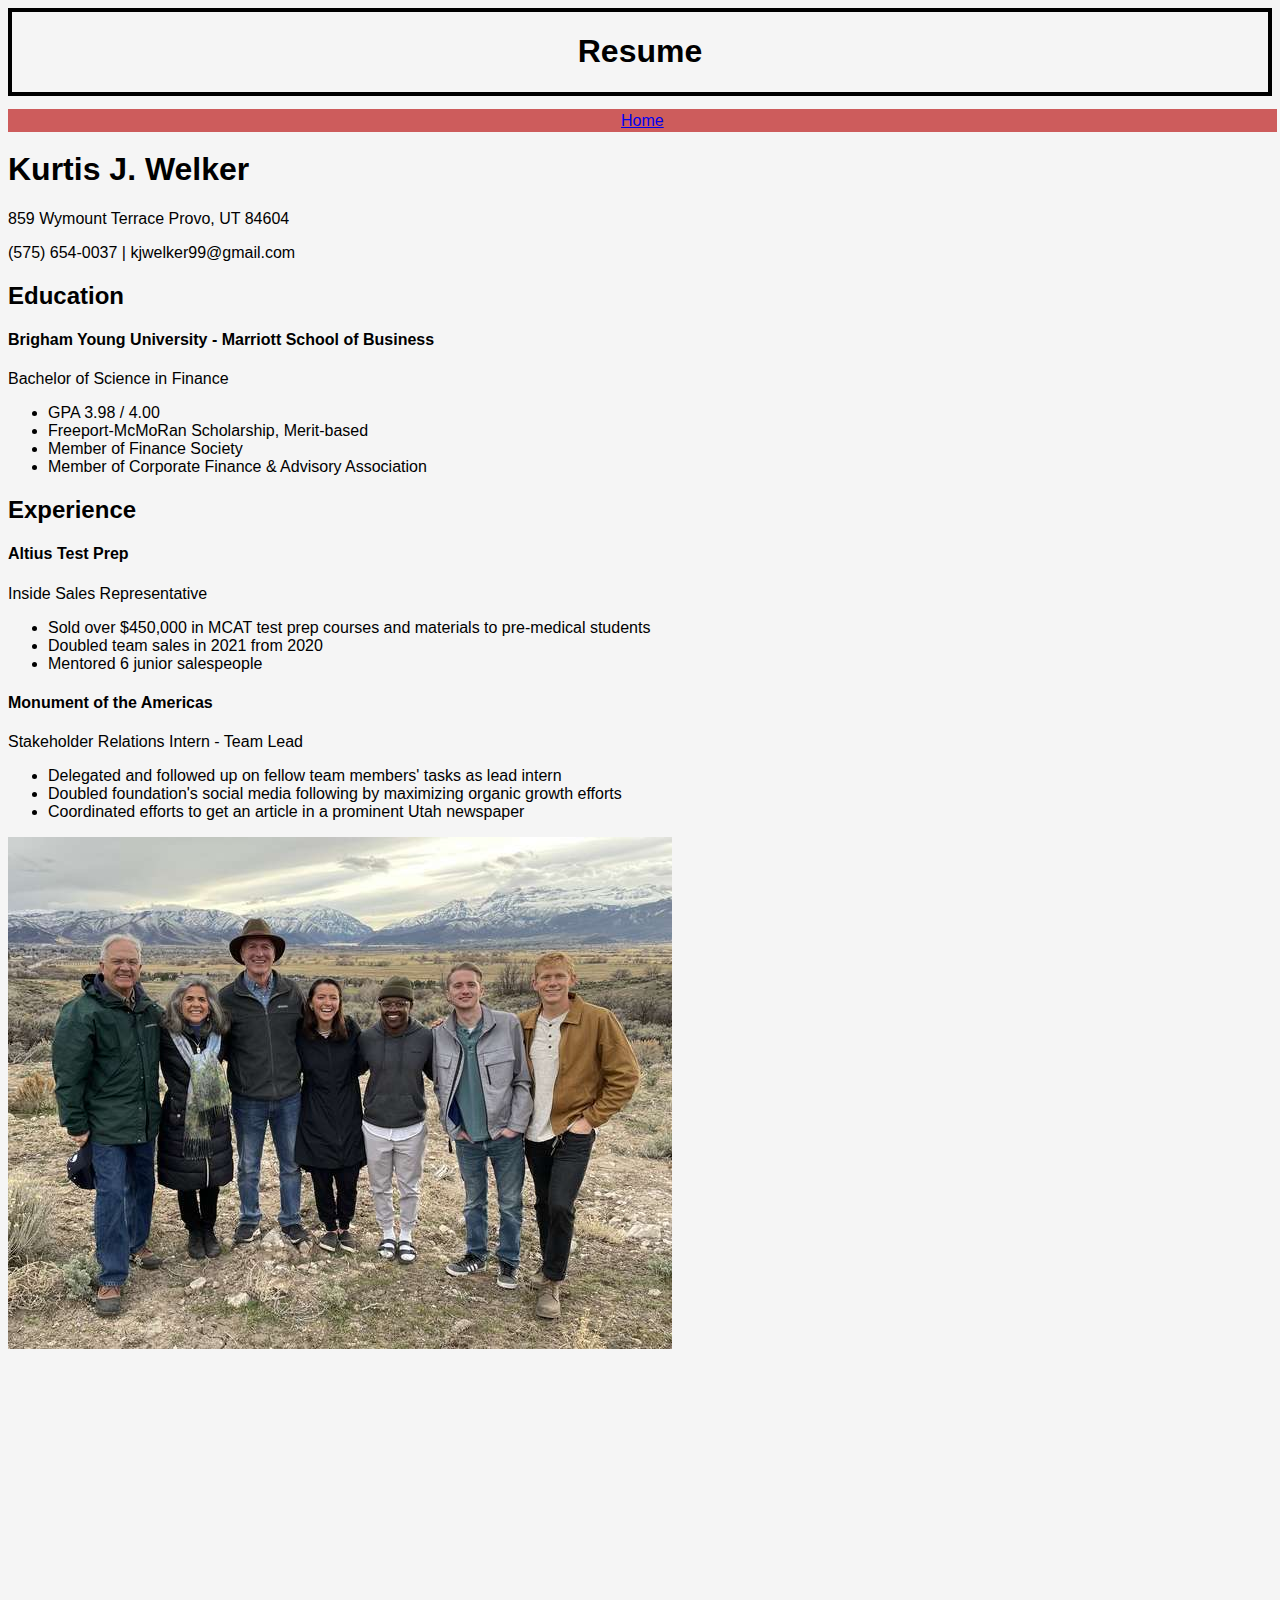
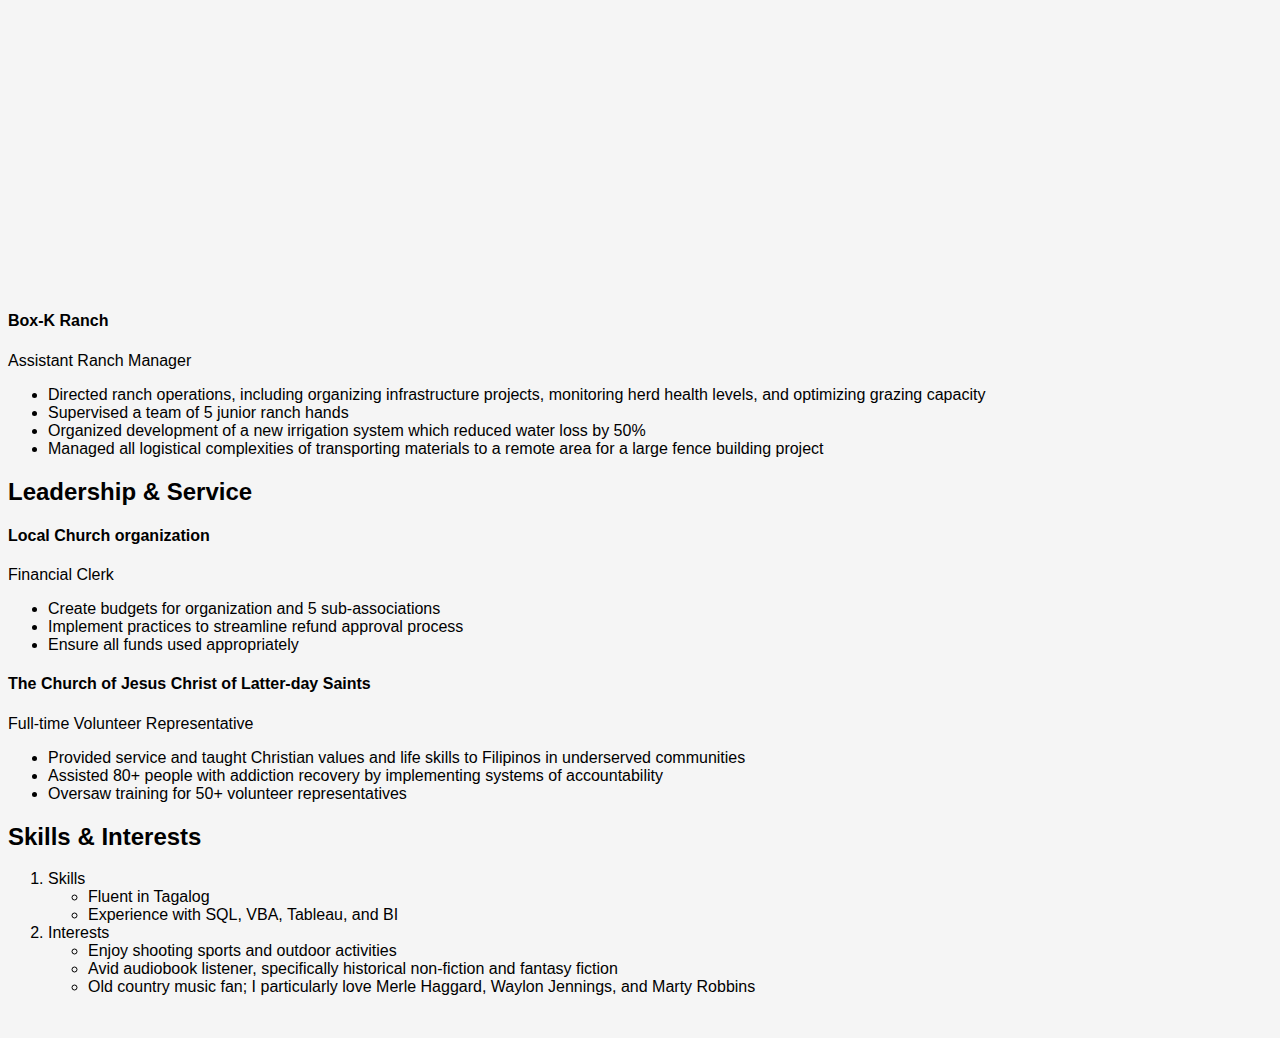
<file: resume.html>
<!DOCTYPE html>
<html lang="en">

<head>
    <meta charset="UTF-8">
    <meta http-equiv="X-UA-Compatible" content="IE=edge">
    <meta name="viewport" content="width=device-width, initial-scale=1.0">
    <title>Resume</title>
    <link href="css/mystyles.css" rel="stylesheet" />
</head>

<body>
    <div class="tab" header>
        <h1>Resume</h1>
    </header></div>
    <nav>
        <p><a class="navi" href="index.html">Home</a></p>
    </nav>
    <section>
       <div class="bebold" section>
        <h1>Kurtis J. Welker</h1>
        <p>859 Wymount Terrace Provo, UT 84604</p>
        <p>(575) 654-0037 | kjwelker99@gmail.com</p>
        </div>
    </section>
    <section>
        <h2>Education</h2>
        <h4>Brigham Young University - Marriott School of Business</h4>
        <p>Bachelor of Science in Finance</p>
        <ul>
            <li>GPA 3.98 / 4.00</li>
            <li>Freeport-McMoRan Scholarship, Merit-based </li>
            <li>Member of Finance Society </li>
            <li>Member of Corporate Finance & Advisory Association</li>
        </ul>
        <h2>Experience</h2>

        <h4>Altius Test Prep</h4>
        <p>Inside Sales Representative</p>
        <ul>
            <li>Sold over $450,000 in MCAT test prep courses and materials to pre-medical students</li>
            <li>Doubled team sales in 2021 from 2020</li>
            <li>Mentored 6 junior salespeople </li>
        </ul>

        <h4>Monument of the Americas</h4>
        <p>Stakeholder Relations Intern - Team Lead</p>
        <ul>
            <li>Delegated and followed up on fellow team members' tasks as lead intern</li>
            <li>Doubled foundation's social media following by maximizing organic growth efforts</li>
            <li>Coordinated efforts to get an article in a prominent Utah newspaper</li>
        </ul>
        <img src="assets/img/mon3.jpg" alt="Intern team at future park site." />
        <iframe width="950" height="534" src="https://www.youtube.com/embed/_4OOzI9iIlo"
            title="Monument of the Americas: Christ in America Legacy Park Project Update, Fall 2021" frameborder="0"
            allow="accelerometer; autoplay; clipboard-write; encrypted-media; gyroscope; picture-in-picture"
            allowfullscreen></iframe>

        <h4>Box-K Ranch</h4>
        <p>Assistant Ranch Manager</p>
        <ul>
            <li>Directed ranch operations, including organizing infrastructure projects, monitoring herd health levels,
                and optimizing grazing capacity</li>
            <li>Supervised a team of 5 junior ranch hands </li>
            <li>Organized development of a new irrigation system which reduced water loss by 50%</li>
            <li>Managed all logistical complexities of transporting materials to a remote area for a large fence
                building project</li>
        </ul>
        
        
        <h2>Leadership & Service</h2>

        <h4>Local Church organization</h4>
        <p>Financial Clerk</p>
        <ul>
            <li>Create budgets for organization and 5 sub-associations</li>
            <li>Implement practices to streamline refund approval process</li>
            <li>Ensure all funds used appropriately</li>
        </ul>

        <h4>The Church of Jesus Christ of Latter-day Saints</h4>
        <p>Full-time Volunteer Representative</p>
        <ul>
            <li>Provided service and taught Christian values and life skills to Filipinos in underserved communities
            </li>
            <li>Assisted 80+ people with addiction recovery by implementing systems of accountability</li>
            <li>Oversaw training for 50+ volunteer representatives</li>
        </ul>

        <h2>Skills & Interests</h2>
        <ol>
            <li>Skills</li>
        <ul>
            <li>Fluent in Tagalog</li>
            <li>Experience with SQL, VBA, Tableau, and BI</li>
        </ul>
        <li>Interests</li>
        <ul>
            <li>Enjoy shooting sports and outdoor activities</li>
            <li>Avid audiobook listener, specifically historical non-fiction and fantasy fiction</li>
            <li>Old country music fan; I particularly love Merle Haggard, Waylon Jennings, and Marty Robbins</li>
        </ul>
        </ol>
        <br>
        <div class='tableauPlaceholder' id='viz1671056685469' style='position: relative'><noscript><a href='#'><img
                        alt='John Deere and Competition '
                        src='https:&#47;&#47;public.tableau.com&#47;static&#47;images&#47;Jo&#47;JohnDeereStory&#47;Story1&#47;1_rss.png'
                        style='border: none' /></a></noscript><object class='tableauViz' style='display:none;'>
                <param name='host_url' value='https%3A%2F%2Fpublic.tableau.com%2F' />
                <param name='embed_code_version' value='3' />
                <param name='site_root' value='' />
                <param name='name' value='JohnDeereStory&#47;Story1' />
                <param name='tabs' value='no' />
                <param name='toolbar' value='yes' />
                <param name='static_image'
                    value='https:&#47;&#47;public.tableau.com&#47;static&#47;images&#47;Jo&#47;JohnDeereStory&#47;Story1&#47;1.png' />
                <param name='animate_transition' value='yes' />
                <param name='display_static_image' value='yes' />
                <param name='display_spinner' value='yes' />
                <param name='display_overlay' value='yes' />
                <param name='display_count' value='yes' />
                <param name='language' value='en-US' />
            </object></div>
        <script
        
        type='text/javascript'>
        var divElement = document.getElementById('viz1671056685469'); var vizElement = divElement.getElementsByTagName('object')[0]; vizElement.style.width = '1016px'; vizElement.style.height = '991px'; var scriptElement = document.createElement('script'); scriptElement.src = 'https://public.tableau.com/javascripts/api/viz_v1.js'; vizElement.parentNode.insertBefore(scriptElement, vizElement); 
                       
    </script>
    </section>
</body>

</html>
</file>
<file: css/mystyles.css>
.bebold{
    font-weight: 10000 !important;
    font-family: 'Segoe UI', Tahoma, Geneva, Verdana, sans-serif;
}
:root{
    color: black;
    background-color: whitesmoke;
    font-family: Arial, Helvetica, sans-serif;
}
.navi{
    background-color: indianred;
    padding-left: 48.5%;
    padding-right: 48.5%;
    padding-top: .25%;
    padding-bottom: .25%;
    text-align: center;
    
}
.tab{
    border: 4px solid black;
    text-align: center;
}
</file>
